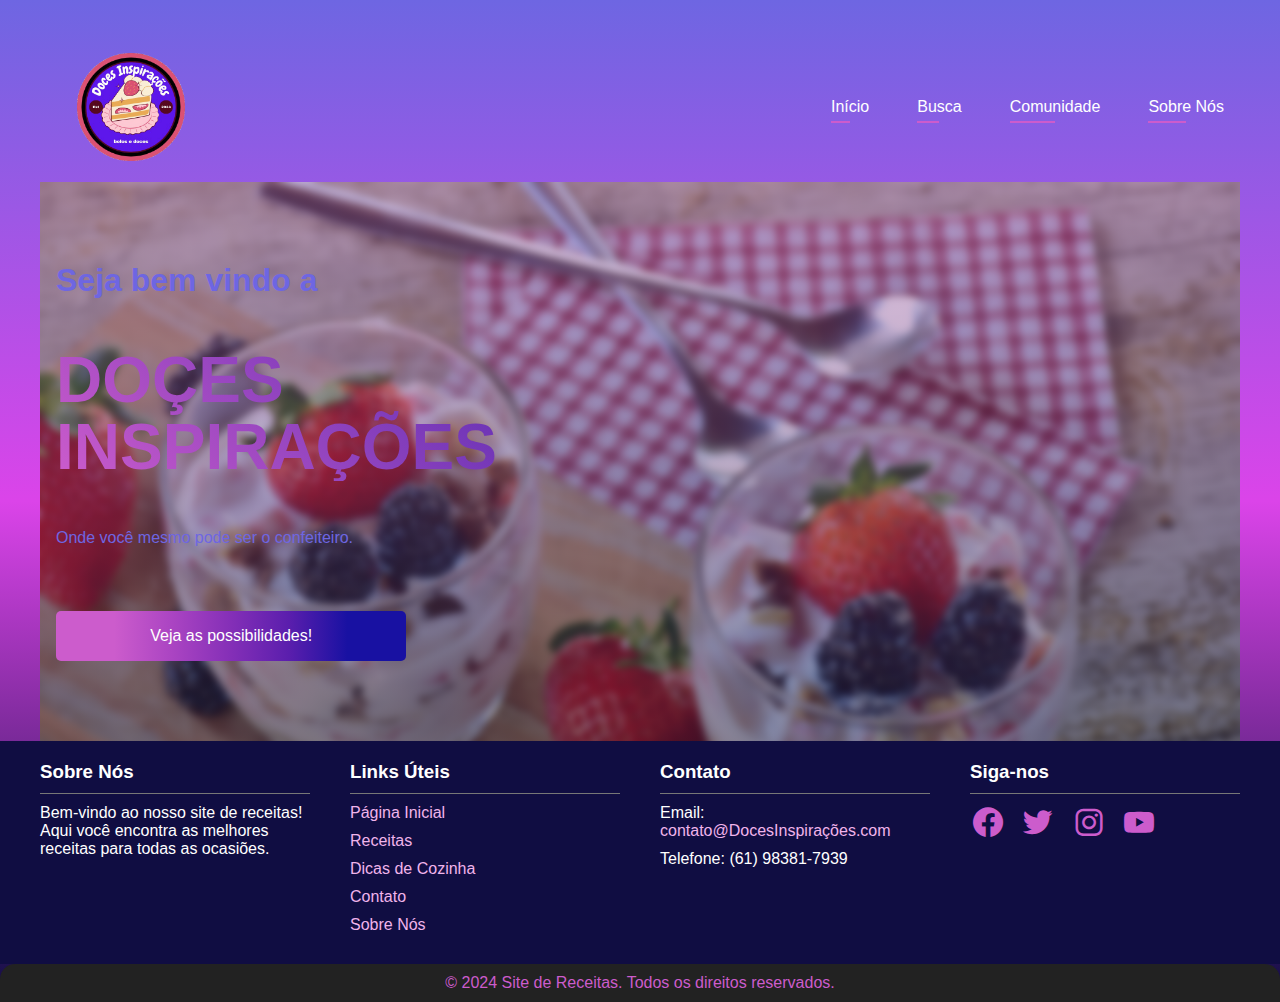
<file: index.html>
<!DOCTYPE html>
<html lang="pt-br">
<head>
    <meta charset="UTF-8">
    <meta name="author" content="Renato Barros Lisbôa">
    <meta name="viewport" content="width=device-width, initial-scale=1.0">
    <title>Doces Inspirações</title>
    <link href='https://unpkg.com/boxicons@2.1.4/css/boxicons.min.css' rel='stylesheet'>
    <link rel="stylesheet" href="global.css">
    <link rel="stylesheet" href="home.css">
</head>
<body>
    <nav>
        <div class="logo">
            <a href="index.html"><img src="logo.png" alt="logo"></a>
        </div>
        <ul class="navlinks">
            <li class="link"><a href="index.html">Início</a></li>
            <li class="link"><a href="Receitas.html">Busca</a></li>
            <li class="link"><a href="Comunidade.html">Comunidade</a></li>
            <li class="link"><a href="Sobre Nós.html">Sobre Nós</a></li>
        </ul>
    </nav>
    <header class="sectionlayout">
        <h4>Seja bem vindo a</h4>
        <h1>DOÇES <br> INSPIRAÇÕES</h1>
        <p>Onde você mesmo pode ser o confeiteiro.</p>
        <a href="Receitas.html"><button class="btnsmall btn">Veja as possibilidades!</button></a>
    </header>
    <footer>
        <div class="footer-container">
            <div class="footer-about">
                <h3>Sobre Nós</h3>
                <p>Bem-vindo ao nosso site de receitas! Aqui você encontra as melhores receitas para todas as ocasiões.</p>
            </div>
            <div class="footer-links">
                <h3>Links Úteis</h3>
                <ul>
                    <li><a href="#">Página Inicial</a></li>
                    <li><a href="#">Receitas</a></li>
                    <li><a href="#">Dicas de Cozinha</a></li>
                    <li><a href="#">Contato</a></li>
                    <li><a href="#">Sobre Nós</a></li>

                    <style>
                     .footer-container ul li a {
            color: #f0b4eb;
            text-decoration: none;
        }   
                    </style>
                </ul>
            </div>
            <div class="footer-contact">
                <h3>Contato</h3>
                <ul>
                    <li>Email: <a href="mailto:DocesInspirações@contato.com">contato@DocesInspirações.com</a></li>
                    <li>Telefone: (61) 98381-7939</li>
                </ul>
            </div>
            <div class="footer-social">
                <h3>Siga-nos</h3>
                <a href="#"><i class='bx bxl-facebook-circle bx-md'></i></box-icon></a>
                <a href="#"><i class='bx bxl-twitter bx-md'></i></a>
                <a href="#"><i class='bx bxl-instagram bx-md'></i></a>
                <a href="#"><i class='bx bxl-youtube bx-md'></i></a>
            </div>
        </div>
        <div class="footer-bottom">
            <p>&copy; 2024 Site de Receitas. Todos os direitos reservados.</p>
        </div>
    </footer>
</html>
</file>
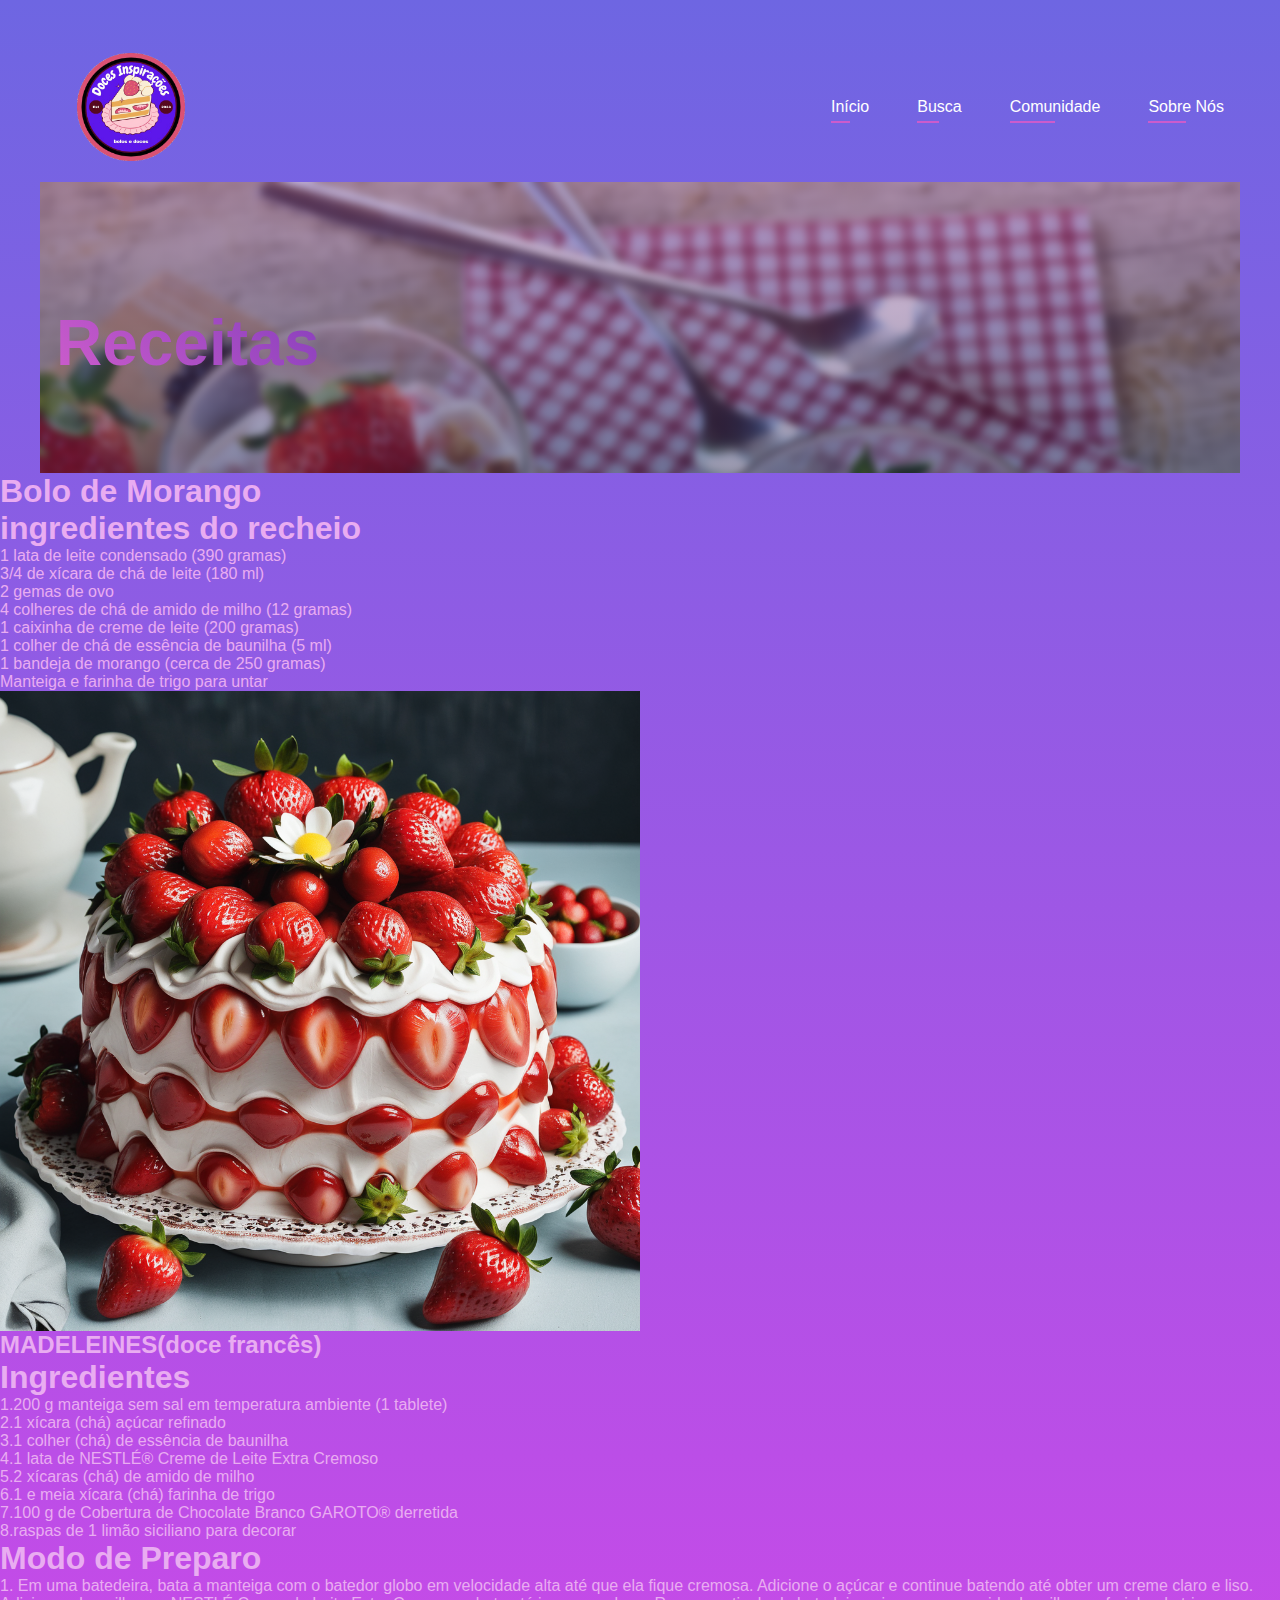
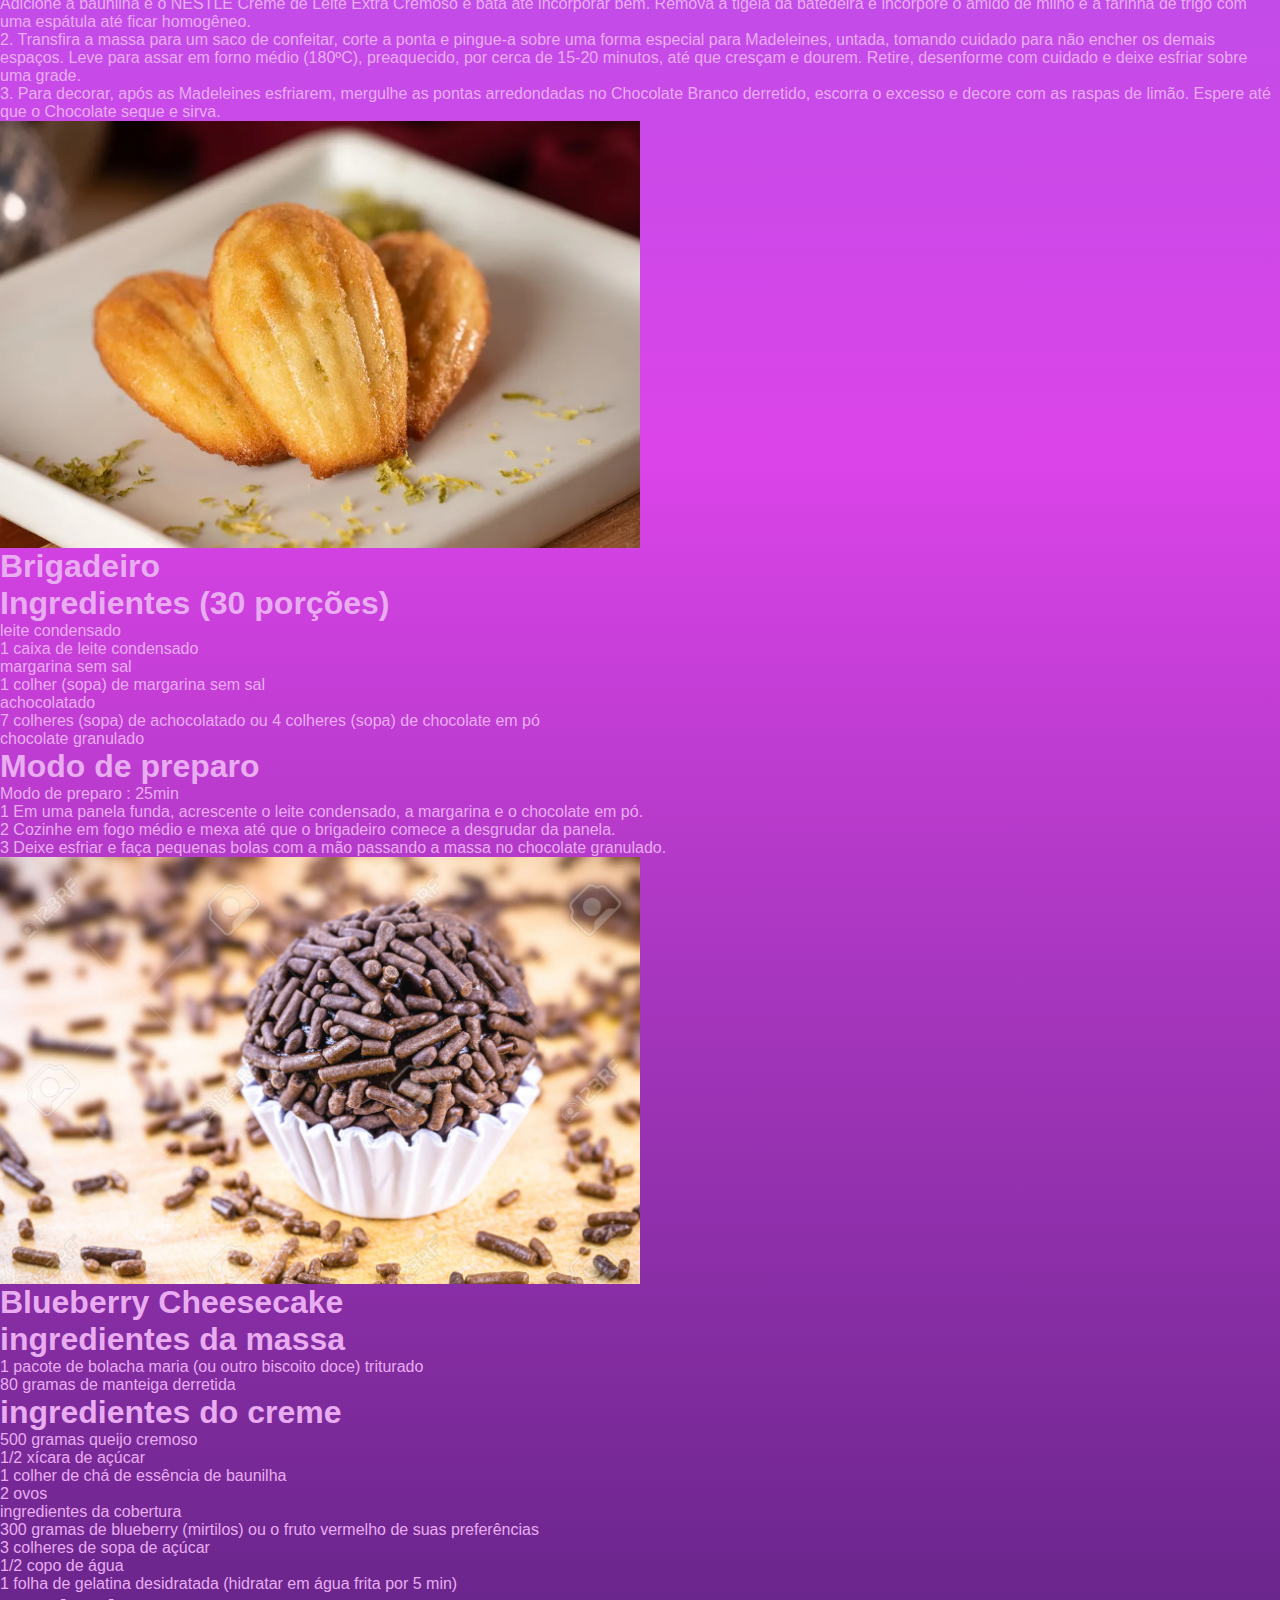
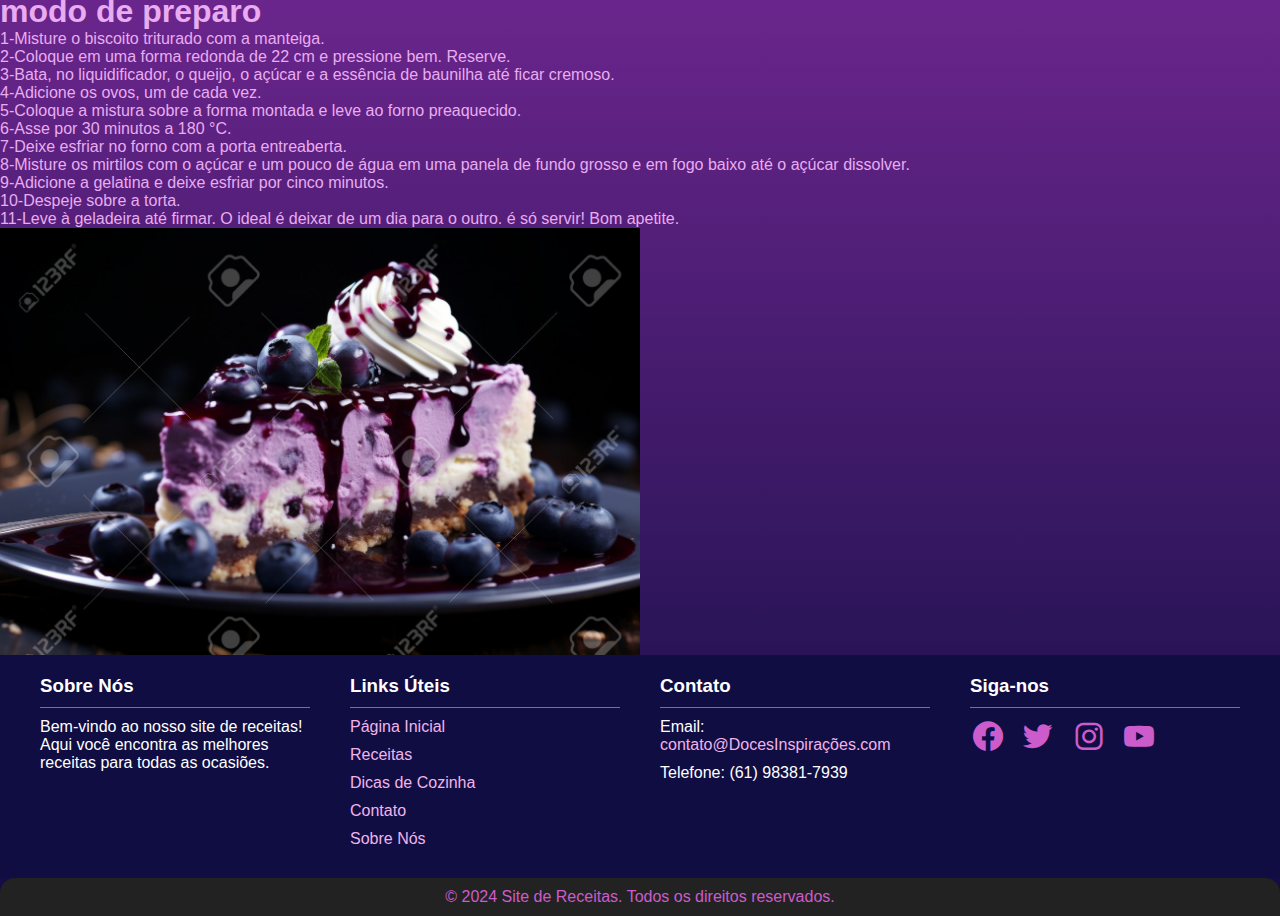
<file: Receitas.html>
<!DOCTYPE html>
<html lang="pt-br">
<head>
    <meta charset="UTF-8">
    <meta name="author" content="Renato Barros Lisbôa">
    <meta name="viewport" content="width=device-width, initial-scale=1.0">
    <title>Receitas</title>
    <link href='https://unpkg.com/boxicons@2.1.4/css/boxicons.min.css' rel='stylesheet'>
    <link rel="stylesheet" href="global.css">
    <link rel="stylesheet" href="home.css">
</head>

    <nav>
        <div class="logo">
            <a href="index.html"><img src="logo.png" alt="logo"></a>
        </div>
        <ul class="navlinks">
            <li class="link"><a href="index.html">Início</a></li>
            <li class="link"><a href="Receitas.html">Busca</a></li>
            <li class="link"><a href="Comunidade.html">Comunidade</a></li>
            <li class="link"><a href="Sobre Nós.html">Sobre Nós</a></li>
        </ul>
    </nav>
    <header class="sectionlayout">
        <h4></h4>
        <h1>Receitas</h1>
     
    </header>
    
<main>

    <style>
        body {
            color: rgb(233, 172, 241);
        }

        .imagem-menor {
        width: 50%; /* Define a largura da imagem */
        height: auto; /* Ajusta a altura automaticamente para manter a proporção */
    }

    .imagem-menor {
        width: 50%; /* Define a largura como 50% do contêiner pai */
        height: auto; /* Ajusta a altura automaticamente para manter a proporção */
    }
    </style>
    
<h1>Bolo de Morango</h1>
    <body>
        <div class="texto">
            <h1>            ingredientes do recheio</h1>
            <p> 1 lata de leite condensado (390 gramas)</p>
                <p>  3/4 de xícara de chá de leite (180 ml)</p>
                    <p> 2 gemas de ovo</p>
                        <p> 4 colheres de chá de amido de milho (12 gramas)</p>
                            <p> 1 caixinha de creme de leite (200 gramas)</p>
                                <p>1 colher de chá de essência de baunilha (5 ml)</p>
                                    <p>1 bandeja de morango (cerca de 250 gramas)</p>
                                        <p> Manteiga e farinha de trigo para untar</p>
        </div>
        <div>
            <img class="imagem-menor" src="bolo de morango.png" alt="Bolo de Morango">
        </div>

        <h2>MADELEINES(doce francês)</h2>

       

        <div class="texto">

    

        
          <h1>  Ingredientes</h1>
          <p>1.200 g manteiga sem sal em temperatura ambiente (1 tablete)</p>
            <p>2.1 xícara (chá) açúcar refinado</p>
                <p>3.1 colher (chá) de essência de baunilha</p>
                    <p>4.1 lata de NESTLÉ® Creme de Leite Extra Cremoso</p>
                        <p>5.2 xícaras (chá) de amido de milho</p>
                            <p>6.1 e meia xícara (chá) farinha de trigo</p>
                                <p>7.100 g de Cobertura de Chocolate Branco GAROTO® derretida</p>
                                    <p>8.raspas de 1 limão siciliano para decorar</p>
        </p>

        
           <h1> Modo de Preparo</h1>
           <p>1. Em uma batedeira, bata a manteiga com o batedor globo em
velocidade alta até que ela fique cremosa. Adicione o açúcar e continue
batendo até obter um creme claro e liso. Adicione a baunilha e o
NESTLÉ Creme de Leite Extra Cremoso e bata até incorporar bem.
Remova a tigela da batedeira e incorpore o amido de milho e a farinha
de trigo com uma espátula até ficar homogêneo.</p>
<p>2. Transfira a massa para um saco de confeitar, corte a ponta e pingue-a
sobre uma forma especial para Madeleines, untada, tomando cuidado
para não encher os demais espaços. Leve para assar em forno médio
(180ºC), preaquecido, por cerca de 15-20 minutos, até que cresçam e
dourem. Retire, desenforme com cuidado e deixe esfriar sobre uma
grade.</p>
<p>3. Para decorar, após as Madeleines esfriarem, mergulhe as pontas
arredondadas no Chocolate Branco derretido, escorra o excesso e
decore com as raspas de limão. Espere até que o Chocolate seque e
sirva.
        </p>

        
        <div>
            <img class="imagem-menor" src="doce frances.webp" alt="MADELEINES">
        </div>

        <h1>Brigadeiro</h1>

        


        
         <h1>  Ingredientes (30 porções)</h1> 
        
<p>leite condensado</p>
<p>1 caixa de leite condensado</p>
<p>margarina sem sal</p>
<p>1 colher (sopa) de margarina sem sal</p>
<p>achocolatado</p>
<p>7 colheres (sopa) de achocolatado ou 4 colheres (sopa) de chocolate em pó</p>
<p>chocolate granulado</p>

        

        
           <h1> Modo de preparo</h1>
Modo de preparo : 25min
<p>1
Em uma panela funda, acrescente o leite condensado, a margarina e o chocolate em pó.</p>

<p>2
Cozinhe em fogo médio e mexa até que o brigadeiro comece a desgrudar da panela.</p>

<p>3
Deixe esfriar e faça pequenas bolas com a mão passando a massa no chocolate granulado.
        </p>

        <div>
            <img class="imagem-menor" src="brigadeiro.jpg" alt="Brigadeiro">
        </div>

        <h1>Blueberry Cheesecake</h1>

        <div class="texto"></div>

     <h1>  ingredientes da massa</h1>

        <p>1 pacote de bolacha maria (ou outro biscoito doce) triturado</p>

            <p>80 gramas de manteiga derretida</p>

            <h1>ingredientes do creme</h1>

<p>500 gramas queijo cremoso</p>

    <p>1/2 xícara de açúcar</p>

        <p>1 colher de chá de essência de baunilha</p>

            <p>2 ovos</p>
            <p>ingredientes da cobertura</p>

                <p>300 gramas de blueberry (mirtilos) ou o fruto vermelho de suas preferências</p>

                    <p>3 colheres de sopa de açúcar</p>

                        <p>1/2 copo de água</p>

                            <p>1 folha de gelatina desidratada (hidratar em água frita por 5 min)</p>
       

       <h1>
        modo de preparo</h1>
       
<p>1-Misture o biscoito triturado com a manteiga.</p>
<p>2-Coloque em uma forma redonda de 22 cm e pressione bem. Reserve.</p>
<p>3-Bata, no liquidificador, o queijo, o açúcar e a essência de baunilha até ficar cremoso.</p>
<p>4-Adicione os ovos, um de cada vez.</p>
<p>5-Coloque a mistura sobre a forma montada e leve ao forno preaquecido.</p>
<p>6-Asse por 30 minutos a 180 °C.</p>
<p>7-Deixe esfriar no forno com a porta entreaberta.</p>
<p>8-Misture os mirtilos com o açúcar e um pouco de água em uma panela de fundo grosso e em fogo baixo até o açúcar dissolver.</p>
<p>9-Adicione a gelatina e deixe esfriar por cinco minutos.</p>
<p>10-Despeje sobre a torta.</p>
<p>11-Leve à geladeira até firmar. O ideal é deixar de um dia para o outro.
é só servir! Bom apetite.</p>


       
       <div>
        <img class="imagem-menor" src="blueberry cheesecake.jpg" alt="Blueberry Cheesecake">
       </div>
            </div>


</main>
        
<footer>
    <div class="footer-container">
        <div class="footer-about">
            <h3>Sobre Nós</h3>
            <p>Bem-vindo ao nosso site de receitas! Aqui você encontra as melhores receitas para todas as ocasiões.</p>
        </div>
        <div class="footer-links">
            <h3>Links Úteis</h3>
            <ul>
                <li><a href="index.html">Página Inicial</a></li>
                <li><a href="#">Receitas</a></li>
                <li><a href="#">Dicas de Cozinha</a></li>
                <li><a href="#">Contato</a></li>
                <li><a href="#">Sobre Nós</a></li>

                <style>
                 .footer-container ul li a {
        color: #f0b4eb;
        text-decoration: none;
    }   
                </style>
            </ul>
        </div>
        <div class="footer-contact">
            <h3>Contato</h3>
            <ul>
                <li>Email: <a href="mailto:DocesInspirações@contato.com">contato@DocesInspirações.com</a></li>
                <li>Telefone: (61) 98381-7939</li>
            </ul>
        </div>
        <div class="footer-social">
            <h3>Siga-nos</h3>
            <a href="#"><i class='bx bxl-facebook-circle bx-md'></i></box-icon></a>
            <a href="#"><i class='bx bxl-twitter bx-md'></i></a>
            <a href="#"><i class='bx bxl-instagram bx-md'></i></a>
            <a href="#"><i class='bx bxl-youtube bx-md'></i></a>
        </div>
    </div>
    <div class="footer-bottom">
        <p>&copy; 2024 Site de Receitas. Todos os direitos reservados.</p>
    </div>
</footer>          
            
                        
</html>
</file>
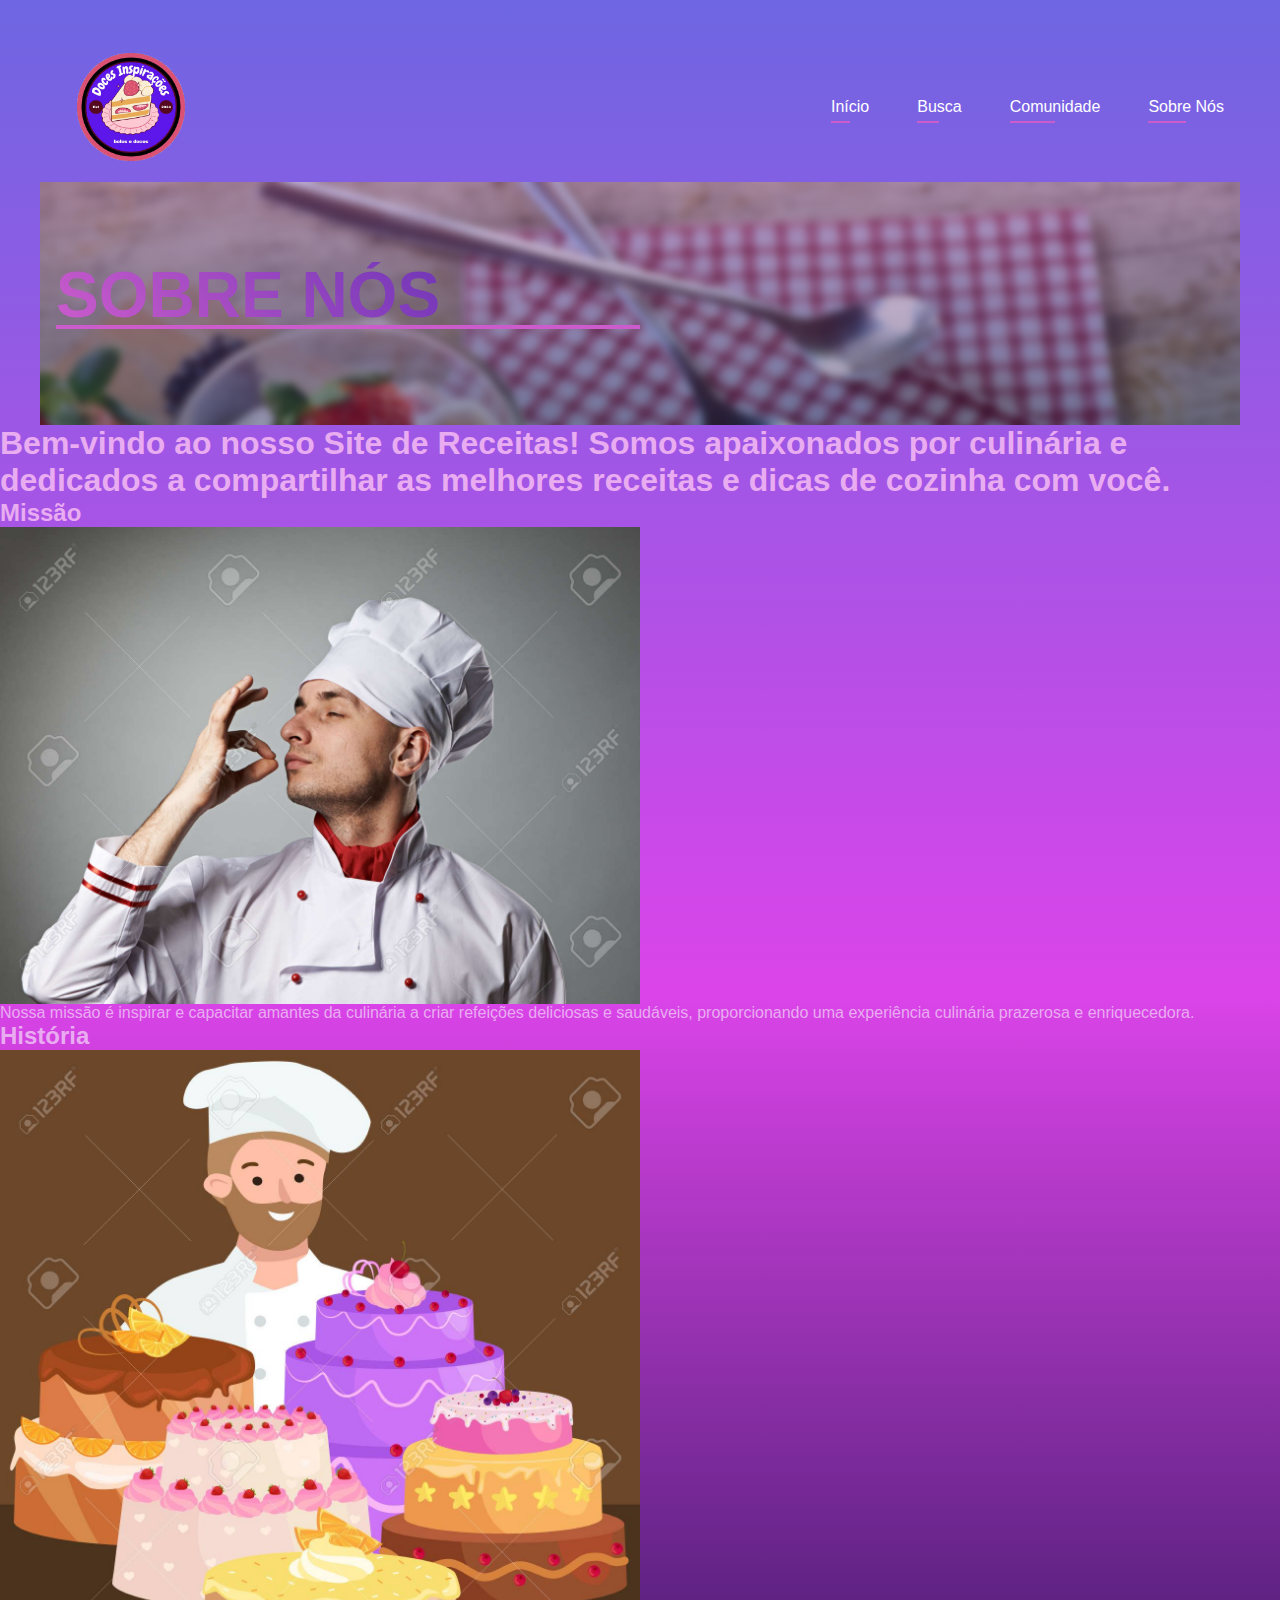
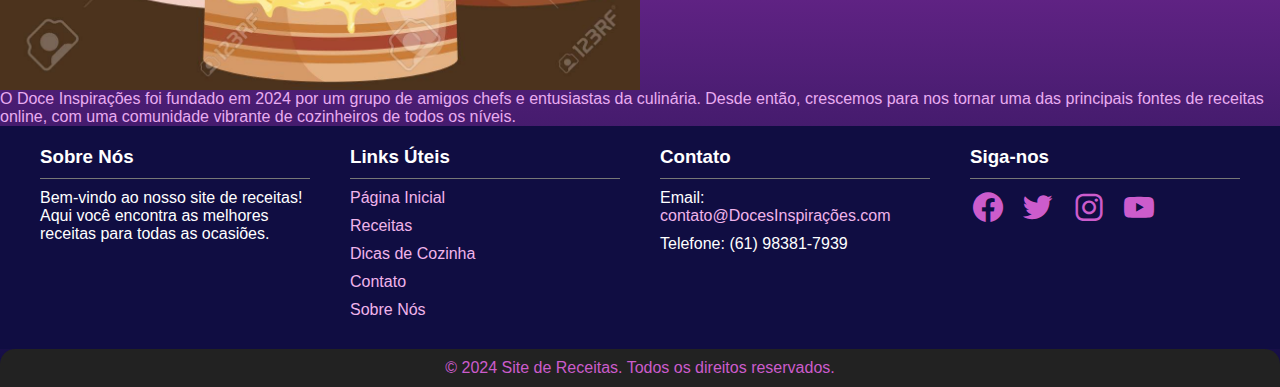
<file: Sobre Nós.html>
<!DOCTYPE html>
<html lang="pt-br">
<head>
    <meta charset="UTF-8">
    <meta name="author" content="Renato Barros Lisbôa">
    <meta name="viewport" content="width=device-width, initial-scale=1.0">
    <title>Sobre Nós</title>
    <link href='https://unpkg.com/boxicons@2.1.4/css/boxicons.min.css' rel='stylesheet'>
    <link rel="stylesheet" href="global.css">
    <link rel="stylesheet" href="home.css">
</head>
<body>
    <nav>
        <div class="logo">
            <a href="index.html"><img src="logo.png" alt="logo"></a>
        </div>
        <ul class="navlinks">
            <li class="link"><a href="index.html">Início</a></li>
            <li class="link"><a href="Receitas.html">Busca</a></li>
            <li class="link"><a href="Comunidade.html">Comunidade</a></li>
            <li class="link"><a href="Sobre Nós.html">Sobre Nós</a></li>
        </ul>
    </nav>
    <header class="sectionlayout about">
        <h1>SOBRE NÓS</h1>
    </header>


    <!-- Conteúdo Principal -->
    <main>
        
        <style>
            body {
                color: rgb(233, 172, 241);
            }

            .imagem-menor {
            width: 50%; /* Define a largura da imagem */
            height: auto; /* Ajusta a altura automaticamente para manter a proporção */
        }

        .imagem-menor {
            width: 50%; /* Define a largura como 50% do contêiner pai */
            height: auto; /* Ajusta a altura automaticamente para manter a proporção */
        }
        </style>



<h1>Bem-vindo ao nosso Site de Receitas! Somos apaixonados por culinária e dedicados a compartilhar as melhores receitas e dicas de cozinha com você.</h1>

<h2>Missão</h2>

<img class="imagem-menor" src="chef 1.jpg" alt="Chef ">

<p>Nossa missão é inspirar e capacitar amantes da culinária a criar refeições deliciosas e saudáveis, proporcionando uma experiência culinária prazerosa e enriquecedora.</p>

<h2>História</h2>

<img class="imagem-menor" src="chef 2.jpg" alt="Chef ">

<p>O Doce Inspirações foi fundado em 2024 por um grupo de amigos chefs e entusiastas da culinária. Desde então, crescemos para nos tornar uma das principais fontes de receitas online, com uma comunidade vibrante de cozinheiros de todos os níveis.</p>




    </main>

    <footer>
        <div class="footer-container">
            <div class="footer-about">
                <h3>Sobre Nós</h3>
                <p>Bem-vindo ao nosso site de receitas! Aqui você encontra as melhores receitas para todas as ocasiões.</p>
            </div>
            <div class="footer-links">
                <h3>Links Úteis</h3>
                <ul>
                    <li><a href="#">Página Inicial</a></li>
                    <li><a href="#">Receitas</a></li>
                    <li><a href="#">Dicas de Cozinha</a></li>
                    <li><a href="#">Contato</a></li>
                    <li><a href="#">Sobre Nós</a></li>

                    <style>
                     .footer-container ul li a {
            color: #f0b4eb;
            text-decoration: none;
        }   
                    </style>
                </ul>
            </div>
            <div class="footer-contact">
                <h3>Contato</h3>
                <ul>
                    <li>Email: <a href="mailto:DocesInspirações@contato.com">contato@DocesInspirações.com</a></li>
                    <li>Telefone: (61) 98381-7939</li>
                </ul>
            </div>
            <div class="footer-social">
                <h3>Siga-nos</h3>
                <a href="#"><i class='bx bxl-facebook-circle bx-md'></i></box-icon></a>
                <a href="#"><i class='bx bxl-twitter bx-md'></i></a>
                <a href="#"><i class='bx bxl-instagram bx-md'></i></a>
                <a href="#"><i class='bx bxl-youtube bx-md'></i></a>
            </div>
        </div>
        <div class="footer-bottom">
            <p>&copy; 2024 Site de Receitas. Todos os direitos reservados.</p>
        </div>
    </footer>

    

</html>
</file>
<file: global.css>
@import url('https://fonts.googleapis.com/css2?family=Montserrat:ital,wght@0,100..900;1,100..900&display=swap');

:root { /*define variáveis e cores*/
    --primary-color: #6e66e2;
    --primary-light: #db44e9;
    --primary-lighter: #100d42;
    --secondary-color: #CC5CCC;
    --secondary-dark: #aa36aa;
    --tertiary-color: #1811a3;
    --text-light: #fffaf1;
    --text-dark: #00050e;
    --max-width:1200px;
}

*{ /*define o padrão*/
    padding: 0;
    margin: 0;
    box-sizing: border-box;
}

body { /* fonte e cor da página*/
    font-family: "Poppins", sans-serif;
    background: linear-gradient(to bottom, var(--primary-color), var(--primary-light), var(--primary-lighter))
}

nav{
    max-width: var(--max-width);
    margin: auto;
    padding: 2rem 1rem;
    display: flex;
    align-items: center;
    justify-content: space-between;
    gap: 2rem;
    padding-bottom: 0;
}

img{
    width: 100%;
    display: flex;
}

a{
    text-decoration: none;
}

.logo{
    max-width: 150px;
}

.navlinks{
    list-style: none;
    display: flex;
    align-items: center;
    gap: 3rem;
}

.link a{
    position: relative;
    padding-bottom: .5rem;
    color: white;
}

.link a::after{
    content: "";
    position: absolute;
    height: 2px;
    width: 50%;
    left: 0;
    bottom: 0;
    background-color: var(--secondary-color);
    transition: .3s;
}

.link a:hover::after{
    width: 100%;
    height: 4px;
    background: linear-gradient(to right, var(--secondary-color), var(--tertiary-color));
}

.sectionlayout{
    max-width: var(--max-width);
    margin: auto;
    padding: 5rem 1rem;
}

.btn{
    padding: 1rem 2rem;
    outline: none;
    border: none;
    font-size: 1rem;
    color: white;
    border-radius: 5px;
    cursor: pointer;
    animation: rainbow 0.5s ease-in forwards;
    transition: none;
    background: linear-gradient(to right, #cc5ccc 16.666%, #aa44c2 33.333%, #842fb7 50%, #5a1ead 66.666%, #1811a2 83.333%);
}

.btn:hover{
    background: linear-gradient(to right, #cc5ccc 16.666%, #aa44c2 33.333%, #842fb7 50%, #5a1ead 66.666%, #1811a2 83.333%);
    background-size: 100%;
    background-repeat: repeat;
    animation: rainbowrev 0.5s ease forwards;
}

.btnsmall{
    width: 30%;
}

@keyframes rainbowrev {
    0% {
        background-size: 650%;
    }
    40% {
        background-size: 650%;
    }
    100% {
        background-size: 100%;
    }
}

@keyframes rainbow {
    0% {
        background-size: 100%;
    }
    80% {
        background-size: 650%;
    }
    100% {
        background-size: 650%;
    }
}

.footer-container {
    display: flex;
    justify-content: space-between;
    background-color: #100d42;
    color: #fff;
    padding: 20px;
}

.footer-container div {
    flex: 1;
    margin: 0 20px;
}

.footer-container h3 {
    border-bottom: 1px solid #777;
    padding-bottom: 10px;
    margin-bottom: 10px;
}

.footer-container p, .footer-container ul {
    margin: 0;
    padding: 0;
    list-style: none;
}

.footer-container ul li {
    margin-bottom: 10px;
}

.footer-container ul li a {
    color: #fff;
    text-decoration: none;
}

.footer-container ul li a:hover {
    text-decoration: underline;
}

.footer-social a {
    display: inline-block;
    margin-right: 10px;
    text-decoration: none;
}

.footer-social i{
    color: var(--secondary-color);
    transition: 0.2s;
}

.footer-social i:hover{
    color: var(--secondary-dark);
}

.footer-bottom {
    background-color: #222;
    text-align: center;
    padding: 10px;
    border-top-right-radius: 15px;
    border-top-left-radius: 15px;
}

.footer-bottom p {
    margin: 0;
    color: #CC5CCC;
}
.about{
    font-size: large;
    font-weight: 700;
    color: var(--text-light);
}

.about h1{
    position: relative;
}

.about h1::after{
    content: "";
    position: absolute;
    height: 4px;
    width: 50%;
    left: 0;
    bottom: 0;
    background: var(--secondary-color);
}

.about-content{
    color: white;
}
.header{
    margin-bottom: 5px;
}
</file>
<file: home.css>
header{
    position: relative;
    padding-top: 2rem;
    display: grid;
    align-items: left;
    gap: 2rem;
    background-image: linear-gradient(#aa5baa67, #23215275), url(morango.png);
    background-size: 100%;
    background-repeat: no-repeat;
}

header h4{
    margin-bottom: 1rem;
    font-size: 2rem;
    font-weight: 600;
    color: var(--primary-color);
}

header h1{
    margin-bottom: 1rem;
    font-size: 4rem;
    font-weight: 900;
    line-height: 4.2rem;
    background: linear-gradient(45deg, var(--secondary-color), var(--tertiary-color));
    background-clip: text;
    color: transparent;
    background-size: 70%;
}

header p{
    margin-bottom: 2rem;
    color: var(--primary-color);
}
</file>
